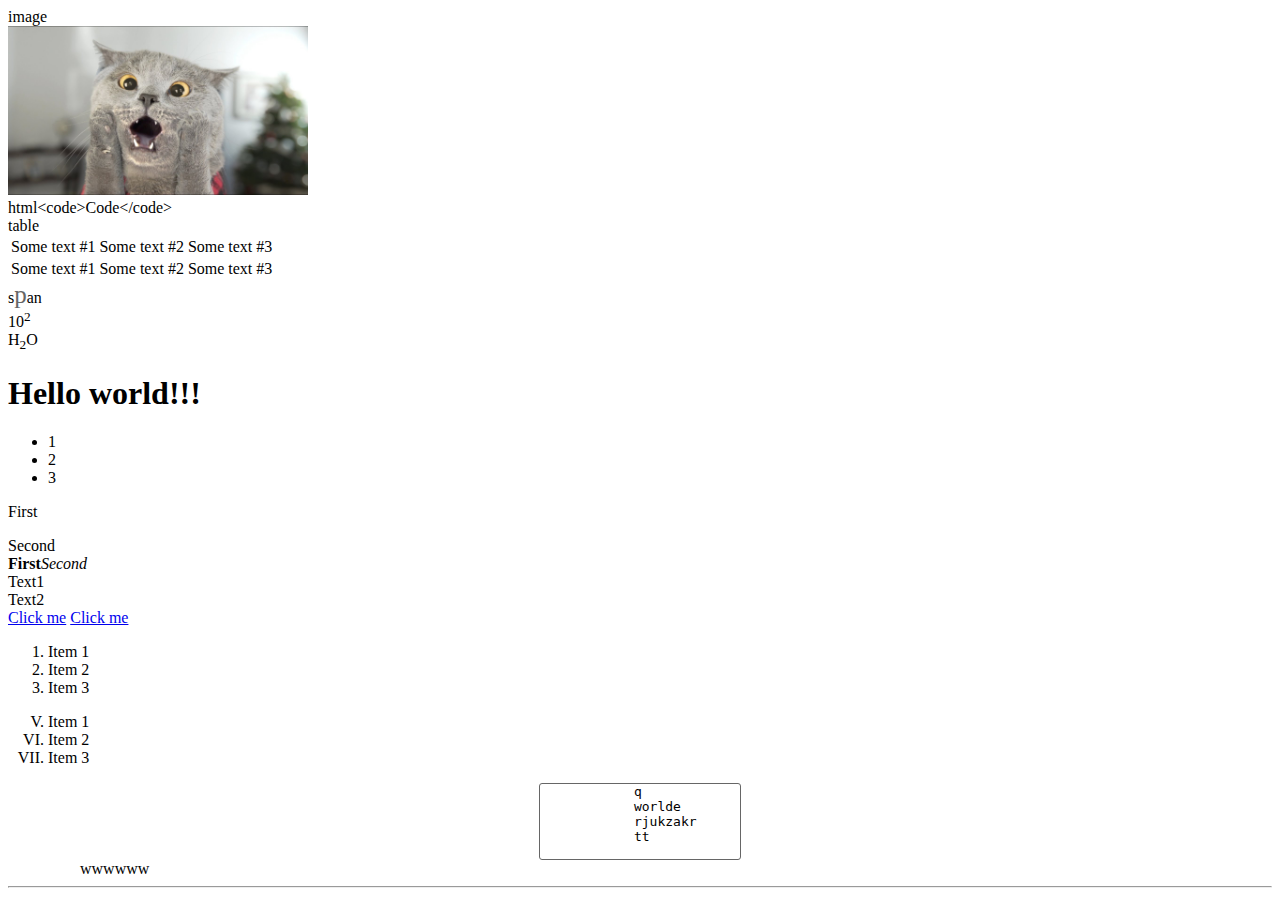
<file: Lessons/Lesson7/index.html>
<!DOCTYPE html>
<html lang="en">
    
    <head>
        <meta charset="UTF-8">
        <meta name="viewport" content="width=device-width, initial-scale=1.0">
        <meta http-equiv="X-UA-Compatible" content="ie=edge">
        <title>Lesson7</title>
        <style type="text/css">
            .test {
                border: 1px solid #666;
                border-radius:    3px;
                width: 200px;
                margin: auto;
            }
            
                a.my:hover {
                color: #8a0a0a;
            }
        
        .my-span {
            color: #666;
            font-size: 25px;
        }
        
        .cat {
            width: 300px;
            margin: auto;   
        }
        
        </style>
    </head>
    
    <body>
        
        <div>image</div>
        <div><img style class="cat" src="maxresdefault.jpg"></img></div>
        
        <div>html&lt;code&gt;Code&lt;/code&gt;</div>
        
        table
        <table>
        <tr>
            <td>Some text #1</td>
            <td>Some text #2</td>
            <td>Some text #3</td>
        </tr>
        <tr>
            <td>Some text #1</td>
            <td>Some text #2</td>
            <td>Some text #3</td>
        </tr>
        </table>
        
        <div>s<span class="my-span">p</span>an</div>
        
        <div>10<sup>2</sup></div>
        
        <div>H<sub>2</sub>O</div>
        
        <h1>Hello world!!!</h1>
        <ul>
            <li>1</li>
            <li>2</li>
            <li>3</li>
        </ul>
        
        <div>
            <p>First</p>
            <div>Second</div>
        </div>
        
        <div><b>First</b><i>Second</i></div>
        
        <div class="my-class">Text1</div>
        <div id="my-id">Text2</div>
        
        <a href="https://tigernu.com.ua/katalog_rjukzakov/rjukzaki/rjukzak-gorodskoj-t-b3220-chernyj" target ="_blank">Click me</a>
        <a class="my" href="http://htmlbook.ru/" target="_blank">Click me</a>
        
        <ol>
            <li>Item 1</li>
            <li>Item 2</li>
            <li>Item 3</li>
        </ol>
        
        <ol type='I' start='5' >
            <li>Item 1</li>
            <li>Item 2</li>
            <li>Item 3</li>
        </ol>
        
        <pre style class="test">
            q
            worlde
            rjukzakr
            tt
        </pre>
        
        <div>&nbsp;&nbsp;&nbsp;&nbsp;&nbsp;&nbsp;&nbsp;&nbsp;&nbsp;&nbsp;&nbsp;&nbsp;&nbsp;&nbsp;&nbsp;&nbsp;&nbsp;&nbsp;wwwwww</div>
        
        <hr>
        
    </body>
    
</html>

<!--emmet script для быстрой печати кода-->
</file>
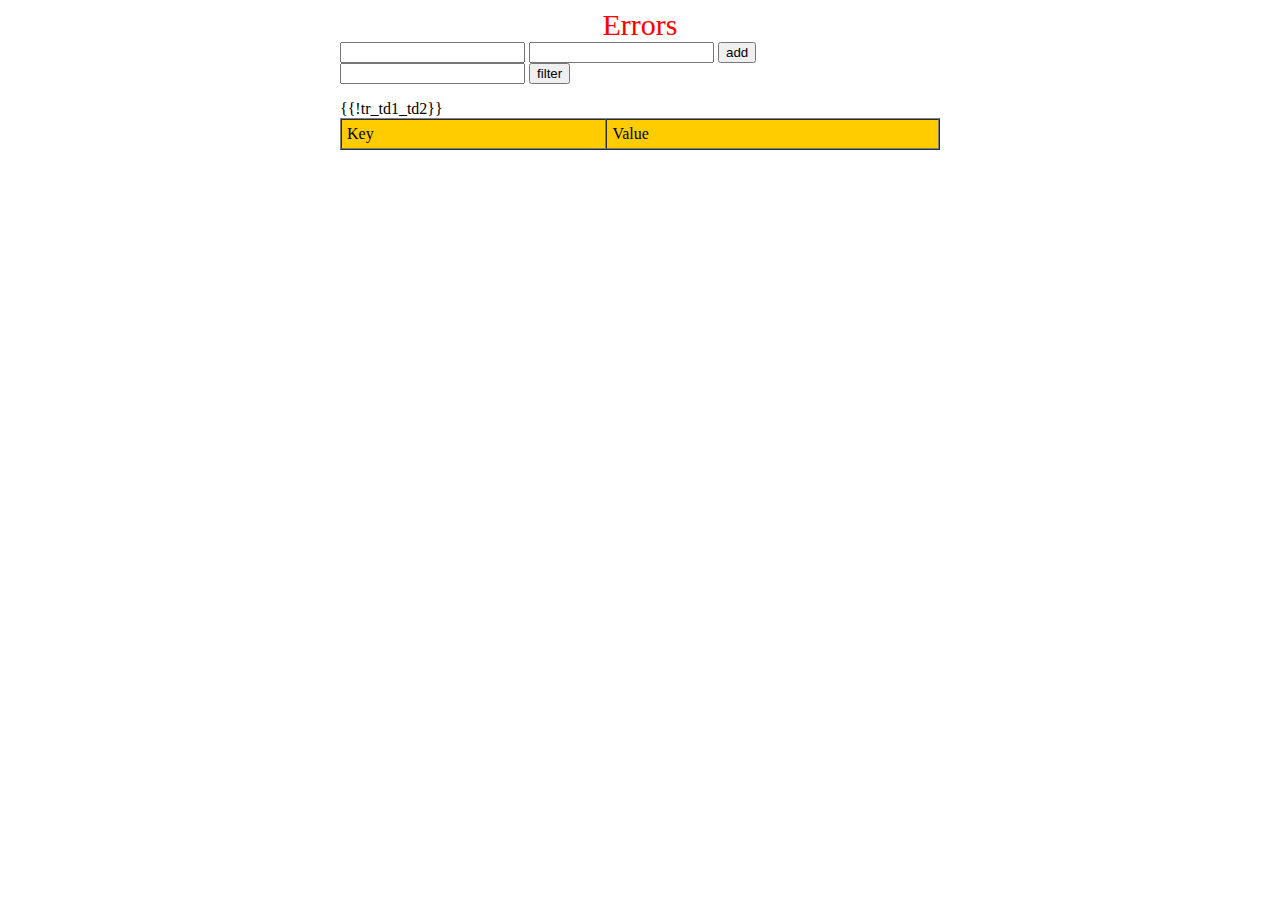
<file: Lessons/Lesson9/index.html>
<!DOCTYPE html>
<html lang="en">
<head>
  <meta charset="UTF-8">
  <meta name="viewport" content="width=device-width, initial-scale=1.0">
  <meta http-equiv="X-UA-Compatible" content="ie=edge">
  <title>Document</title>
  <style type="text/css">
    .main {
      /*border: 1px solid #666;*/
      /*border-radius:    3px;*/
      width: 600px;
      margin: auto;
    }
    
    .errors{
      color: red;
      text-align:  center;
      font-size: 30px;
    }
    
    .td {
      width: 100px;
      border: 1px solid #666;
    }
    
    .td-head {
       background-color: #ffcc00; 
    }
  </style>
</head>

<body>
  
  <div class = "main">
    
  <div class = "errors">Errors</div>
   
  <form>
    <input name="add_key">
    <input name="add_val">
    <input type="submit" value="add">
  </form> 
    
  <form>
    <input name="filter_key">
    <input type="submit" value="filter">
  </form>
  
  <p></p>
  
  <table cellspacing="0" border="1" cellpadding="5" width="600">
  <tr>
    <td class = "td-head">Key</td>
    <td class = "td-head">Value</td>
  </tr>
  
  <!--<tr><td>t1</td><td>t2</td></tr>-->
  <!--<tr><td>t3</td><td>t4</td></tr>-->
  
  {{!tr_td1_td2}}
  </div>
</table>  
</body>
</html>
</file>
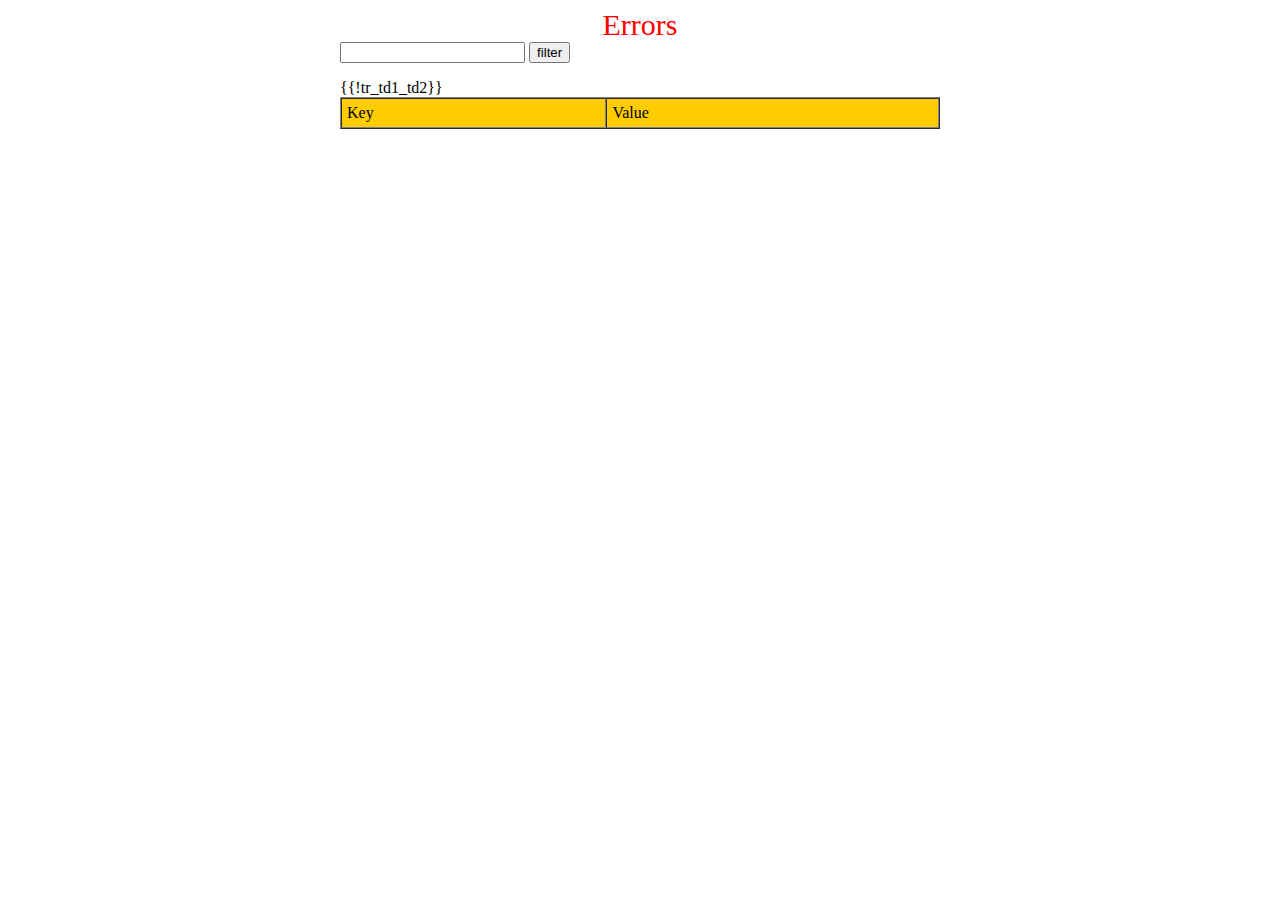
<file: Lessons/Lesson8/temp/index2.html>
<!DOCTYPE html>
<html lang="en">
<head>
  <meta charset="UTF-8">
  <meta name="viewport" content="width=device-width, initial-scale=1.0">
  <meta http-equiv="X-UA-Compatible" content="ie=edge">
  <title>Document</title>
  <style type="text/css">
    .main {
      /*border: 1px solid #666;*/
      /*border-radius:    3px;*/
      width: 600px;
      margin: auto;
    }
    
    .errors{
      color: red;
      text-align:  center;
      font-size: 30px;
    }
    
    .td {
      width: 100px;
      border: 1px solid #666;
    }
    
    .td-head {
       background-color: #ffcc00; 
    }
  </style>
</head>

<body>
  
  <div class = "main">
    
    <div class = "errors">Errors</div>
    
  <form>
    <input name="key">
    <input type="submit" value="filter">
  </form>
  
  <p></p>
  
  <table cellspacing="0" border="1" cellpadding="5" width="600">
  <tr>
    <td class = "td-head">Key</td>
    <td class = "td-head">Value</td>
  </tr>
  
  <!--<tr><td>t1</td><td>t2</td></tr>-->
  <!--<tr><td>t3</td><td>t4</td></tr>-->
  
  {{!tr_td1_td2}}
  </div>
</table>  
</body>
</html>
</file>
